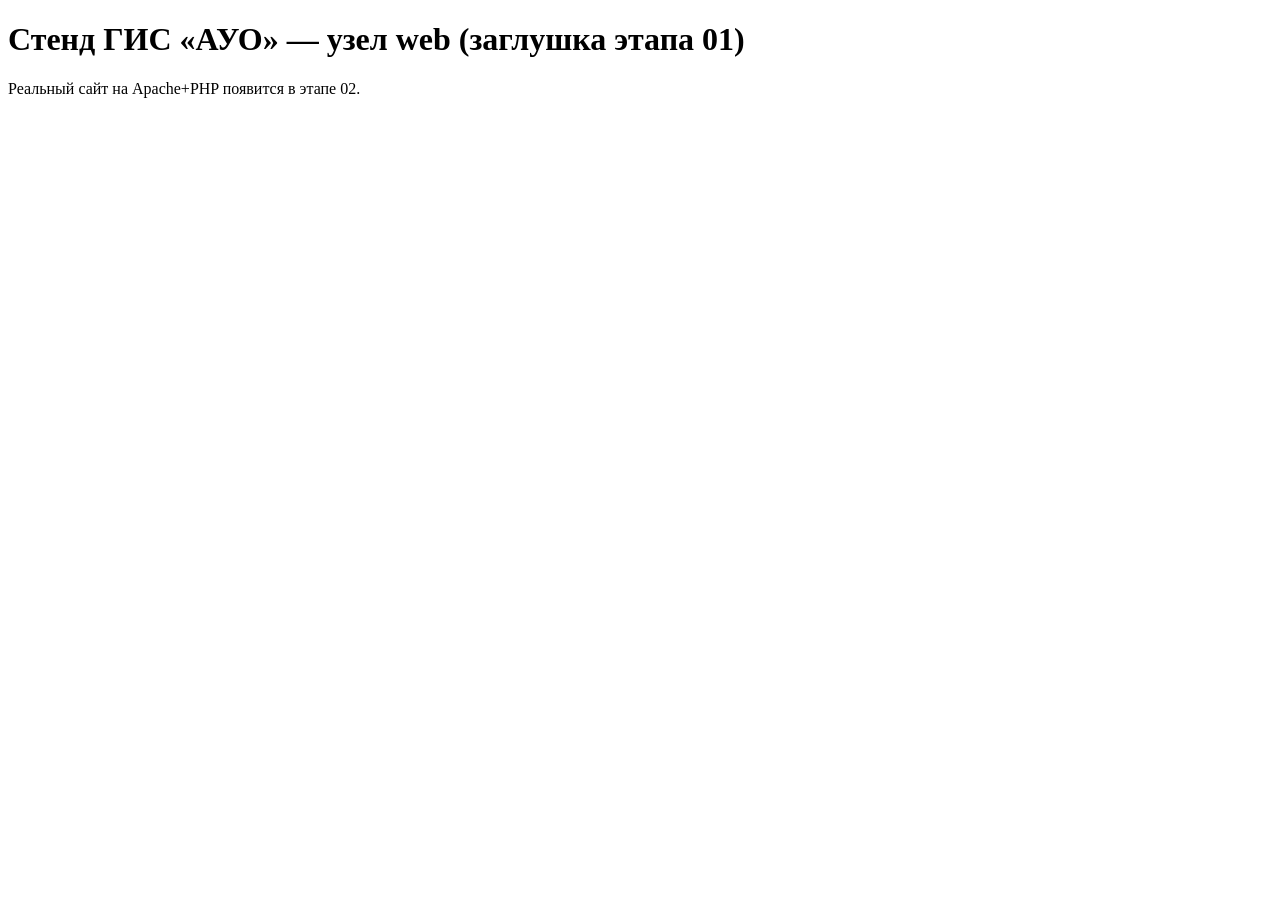
<file: stand/nodes/web/index.html>
<!doctype html>
<html lang="ru">
<head><meta charset="utf-8"><title>ГИС — заглушка сайта</title></head>
<body>
<h1>Стенд ГИС «АУО» — узел web (заглушка этапа 01)</h1>
<p>Реальный сайт на Apache+PHP появится в этапе 02.</p>
</body>
</html>
</file>
